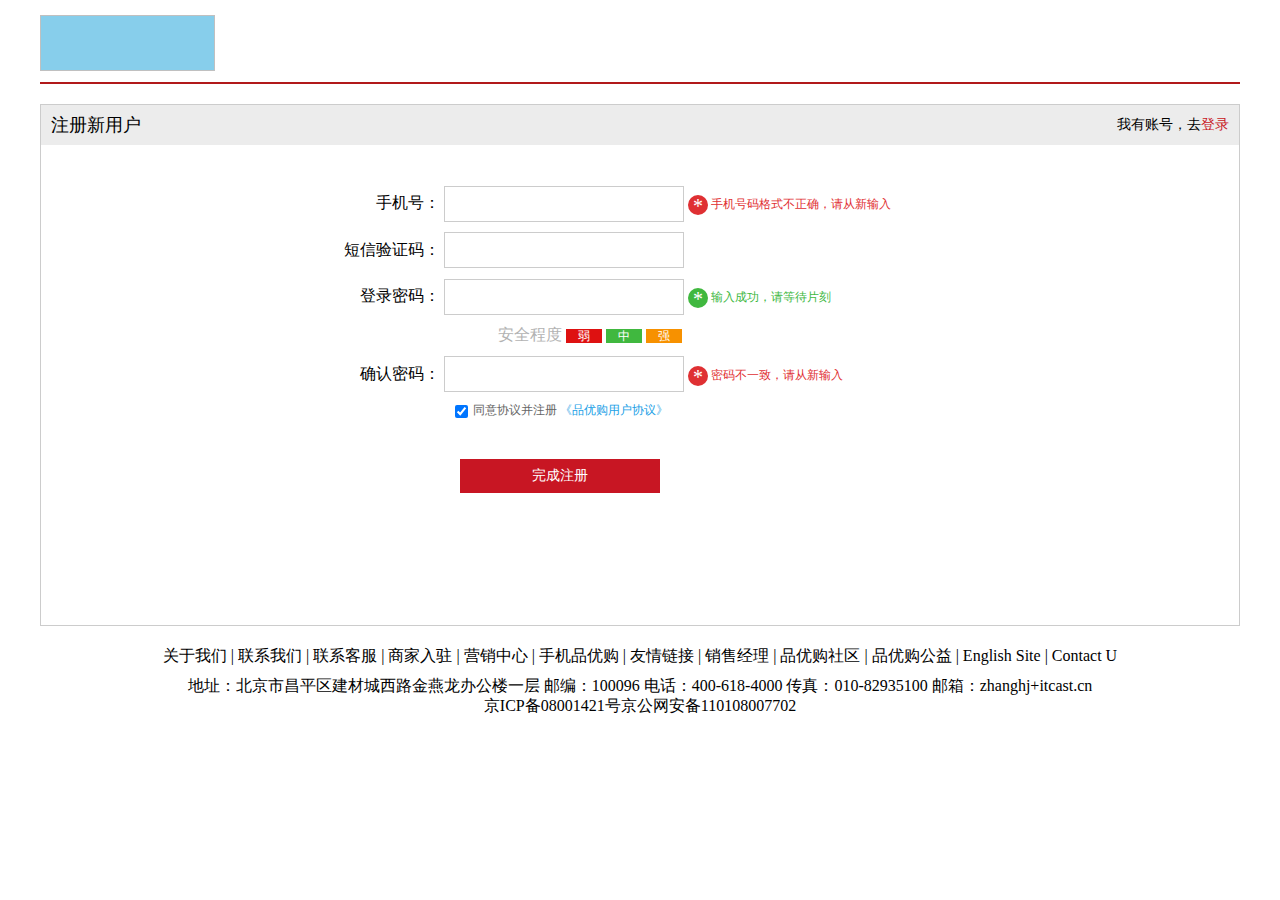
<file: 项目-京东网页/register.html>
<!DOCTYPE html>
<html>
	<head>
		<meta charset="utf-8">
		<title>注册</title>
		<!-- 引入 favicon.ico 图标 -->
		<link rel="shortcut icon" href="favicon.ico"/>
		<!-- 引入css -->
		<link rel="stylesheet" href="css/base.css"/>
		<link rel="stylesheet" href="css/register.css"/>
	</head>
	<body>
		<div class="w">
			<!-- header制作start -->
			<div class="header">
				<div class="logo">
					<a href="index.html"><img></a>
				</div>
			</div>
			<!-- header制作end -->
			
			<!-- registerarea制作start -->
			<div class="registerarea">
				<h3>
					注册新用户
					<em>我有账号，去<a href="#">登录</a></em>
				</h3>
				<div class="reg-form">
					<form action="demo.php">
						<ul>
							<li>
								<label for="tel">手机号：</label>
								<input type="text"/ class="inp" id="tel">
								<span class="error">
									<i class="error_ico">*</i>
									手机号码格式不正确，请从新输入
								</span>
							</li>
							<li>
								<label>短信验证码：</label>
								<input type="text" class="inp"/>
							</li>
							<li>
								<label>登录密码：</label>
								<input type="text" class="inp"/>
								<span class="success">
									<i class="success_ico">*</i>
									输入成功，请等待片刻
								</span>
							</li>
							<li class="safe">
								安全程度
								<em class="ruo">弱</em>
								<em class="zhong">中</em>
								<em class="qiang">强</em>
							</li>
							<li>
								<label>确认密码：</label>
								<input type="text" class="inp"/>
								<span class="error">
									<i class="error_ico">*</i>
									密码不一致，请从新输入
								</span>
							</li>
							<li class="agree">
								<input type="checkbox" checked="">同意协议并注册
								<a href="#">《品优购用户协议》</a>
							</li>
							<li>
								<input type="submit" value="完成注册" class="over"/>
							</li>
						</ul>
					</form>
				</div>
			</div>
			<!-- registerarea制作end -->
			
			<!-- footer制作start -->
			<div class="footer">	
				<p class="links">关于我们 | 联系我们 | 联系客服 | 商家入驻 | 营销中心 | 手机品优购 | 友情链接 | 销售经理 |
				品优购社区 | 品优购公益 | English Site | Contact U
					
				</p>
				<p class="adrress">
					地址：北京市昌平区建材城西路金燕龙办公楼一层
					邮编：100096 电话：400-618-4000 传真：010-82935100
					邮箱：zhanghj+itcast.cn </br>京ICP备08001421号京公网安备110108007702
				</p>
			</div>
			<!-- footer制作end -->
		</div>
	</body>
</html>
</file>
<file: 项目-京东网页/css/base.css>
*{
	margin: 0;
	padding: 0;
}
/* 让所有的斜体 不倾斜 */
em,i{
	font-style: normal;
}
/* 去掉列表前面的小点 */
li{
	list-style-type: none;
}
/* 图片没有边框 去掉图片底侧的空白间隙 */
img{
	border: 0;
	vertical-align: middle;
}
/* 让button按钮 变成小手 */
button{
	cursor: pointer;
}
/* 取消链接下划线 */
a{
	color: #666;
	text-decoration: none;
}
a:hover{
	color: #e33333;
}
button,input{
	font-family: 'Microsoft YaHei','Heiti SC',tahoma,arial,'Hiragino Sans GB',\\5B8B\4F53,sans-serif;
	color: #666;
	/* 取消轮廓线 */
	outline: none;
}
.hide,.none{
	display: none;
}
/* 清除浮动 */
.clearfix::after{
	visibility: hidden;
	clear: both;
	display: block;
	content: '';
	height: 0;
}
/* ie清除浮动 */
.clearfix{
	*zoom: 1;
}
</file>
<file: 项目-京东网页/css/register.css>
.w{
	width: 1200px;
	margin: 0 auto;
}
.header{
	height: 82px;
	border-bottom:2px solid #B1191A;
}
.logo{
	padding-top: 15px;
}
.logo img{
	width: 175px;
	height: 56px;
	background-color: skyblue;
}
.registerarea{
	height: 520px;
	border: 1px solid #CCC;
	margin-top: 20px;
}
.registerarea h3{
	height: 40px;
	background-color: #ececec;.
	border: 1px solid #ccc;
	padding: 0 10px;
	font-size: 18px;
	font-weight: 400;
	line-height: 40px;
}
.registerarea h3 em{
	font-size: 14px;
	float: right;
}
.registerarea a{
	color: #C81623;
}
.reg-form{
	width: 600px;
	height: 400px;
	margin: 40px auto 0;
}
.reg-form li{
	margin-bottom: 10px;
}
.reg-form label{
	display: inline-block;
	width: 100px;
	height: 36px;
	line-height: 36px;
	text-align: right;
}
.reg-form .inp{
	width: 238px;
	height: 34px;
	border: 1px solid #ccc;
	margin-left: 0 5px;
}
.error{
	font-size: 12px;
	color: #df3033;
}
.error_ico{
	display: inline-block;
	width: 20px;
	height: 20px;
	border-radius: 50%;
	text-align: center;
	font-size: 20px;
	color: #fff;
	background-color: #DF3033;
	vertical-align: middle;
}
.success{
	font-size: 12px;
	color: #40b83f;
}
.success_ico{
	display: inline-block;
	width: 20px;
	height: 20px;
	border-radius: 50%;
	text-align: center;
	font-size: 20px;
	color: #fff;
	background-color: #40B83F;
	vertical-align: middle;
}
.safe{
	padding-left: 158px;
	color: #b2b2b2;
}
.safe em{
	padding: 0 12px;
	color: #fff;
	font-size: 12px;
	
}
.ruo{
	background-color: #de1111;
}
.zhong{
	background-color: #40B83F;
}
.qiang{
	background-color: #f79100;
}
.agree{
	margin-left: 115px;
	font-size: 12px;
	color: #666;
}
.agree input{
	vertical-align: middle;
	margin-right: 5px;
}
.agree a{
	color: #1ba1e6;
}
.over{
	width: 200px;
	height: 34px;
	background-color: #c81623;
	border: none;
	font-size: 14px;
	color: #fff;
	margin: 30px 120px;
}
.footer{
	height: 120px;
	text-align: center;
}
.links{
	margin-top: 20px;
	height: 30px;
}
.adrress{
	line-height: 20px;
}
</file>
